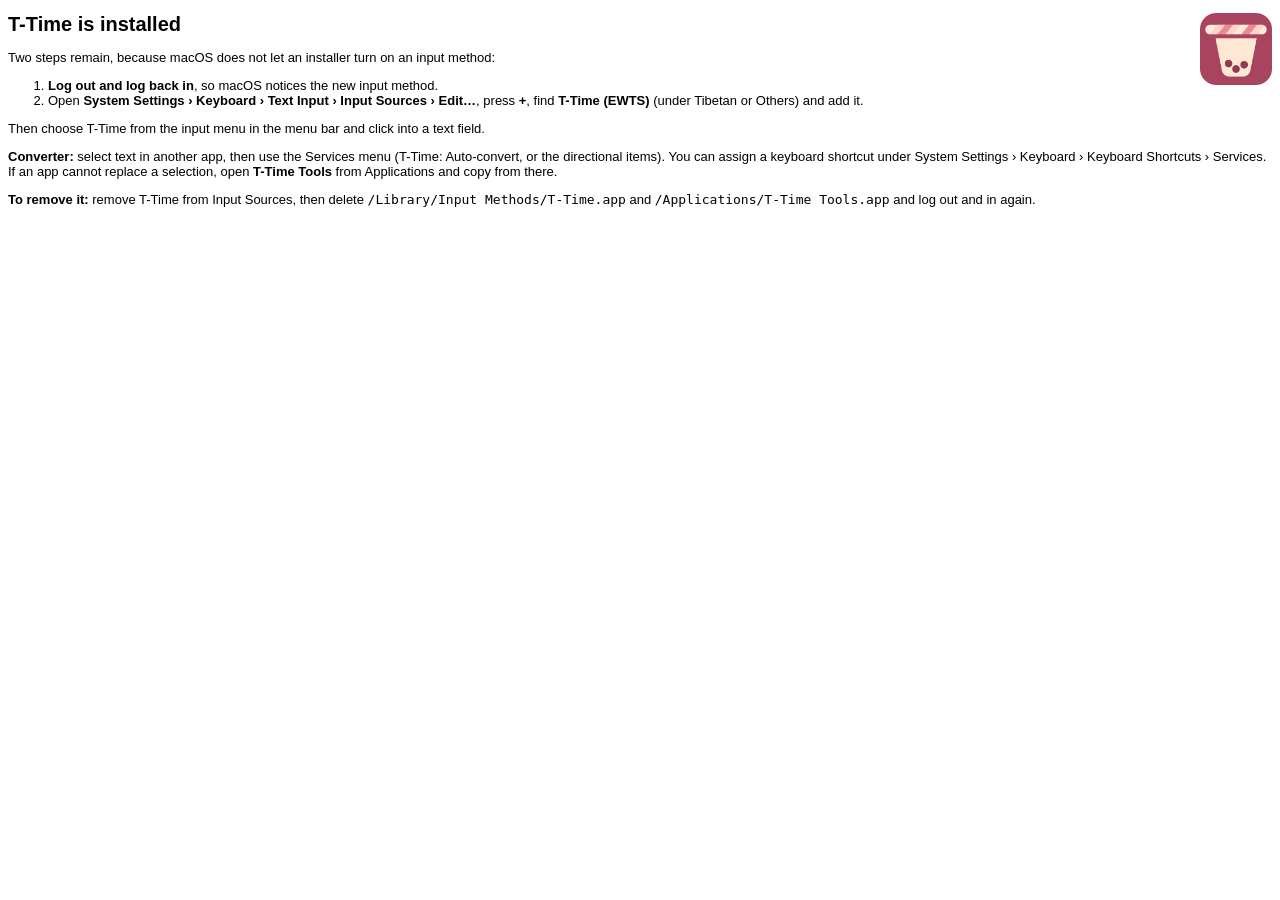
<file: macos/installer/conclusion.html>
<!doctype html>
<html><head><meta charset="utf-8"><style>
body { font-family: -apple-system, Helvetica, sans-serif; font-size: 13px; }
h1 { font-size: 20px; }
img.logo { float: right; width: 72px; height: 72px; margin: 0 0 8px 12px; }
</style></head><body>
<img class="logo" src="logo.png" alt="T-Time">
<h1>T-Time is installed</h1>
<p>Two steps remain, because macOS does not let an installer turn on an input method:</p>
<ol>
<li><b>Log out and log back in</b>, so macOS notices the new input method.</li>
<li>Open <b>System Settings &rsaquo; Keyboard &rsaquo; Text Input &rsaquo; Input Sources &rsaquo; Edit&hellip;</b>,
press <b>+</b>, find <b>T-Time (EWTS)</b> (under Tibetan or Others) and add it.</li>
</ol>
<p>Then choose T-Time from the input menu in the menu bar and click into a text field.</p>
<p><b>Converter:</b> select text in another app, then use the Services menu
(T-Time: Auto-convert, or the directional items). You can assign a keyboard shortcut
under System Settings&nbsp;&rsaquo; Keyboard&nbsp;&rsaquo; Keyboard Shortcuts&nbsp;&rsaquo; Services.
If an app cannot replace a selection, open <b>T-Time Tools</b> from Applications and copy from there.</p>
<p><b>To remove it:</b> remove T-Time from Input Sources, then delete
<code>/Library/Input Methods/T-Time.app</code> and
<code>/Applications/T-Time Tools.app</code> and log out and in again.</p>
</body></html>
</file>
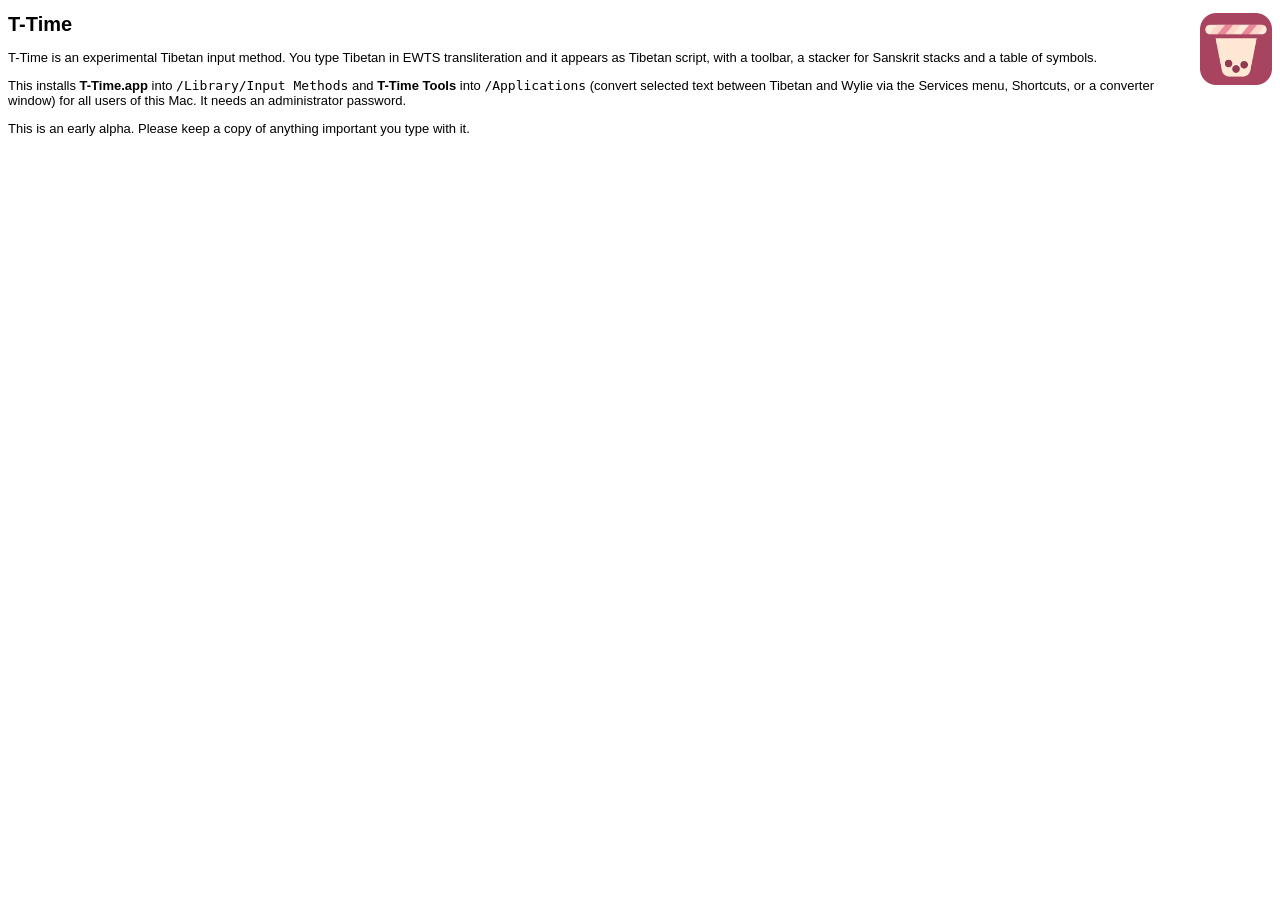
<file: macos/installer/welcome.html>
<!doctype html>
<html><head><meta charset="utf-8"><style>
body { font-family: -apple-system, Helvetica, sans-serif; font-size: 13px; }
h1 { font-size: 20px; }
img.logo { float: right; width: 72px; height: 72px; margin: 0 0 8px 12px; }
</style></head><body>
<img class="logo" src="logo.png" alt="T-Time">
<h1>T-Time</h1>
<p>T-Time is an experimental Tibetan input method. You type Tibetan in EWTS
transliteration and it appears as Tibetan script, with a toolbar, a stacker for
Sanskrit stacks and a table of symbols.</p>
<p>This installs <b>T-Time.app</b> into <code>/Library/Input Methods</code> and
<b>T-Time Tools</b> into <code>/Applications</code> (convert selected text between
Tibetan and Wylie via the Services menu, Shortcuts, or a converter window) for all
users of this Mac. It needs an administrator password.</p>
<p>This is an early alpha. Please keep a copy of anything important you type with it.</p>
</body></html>
</file>
